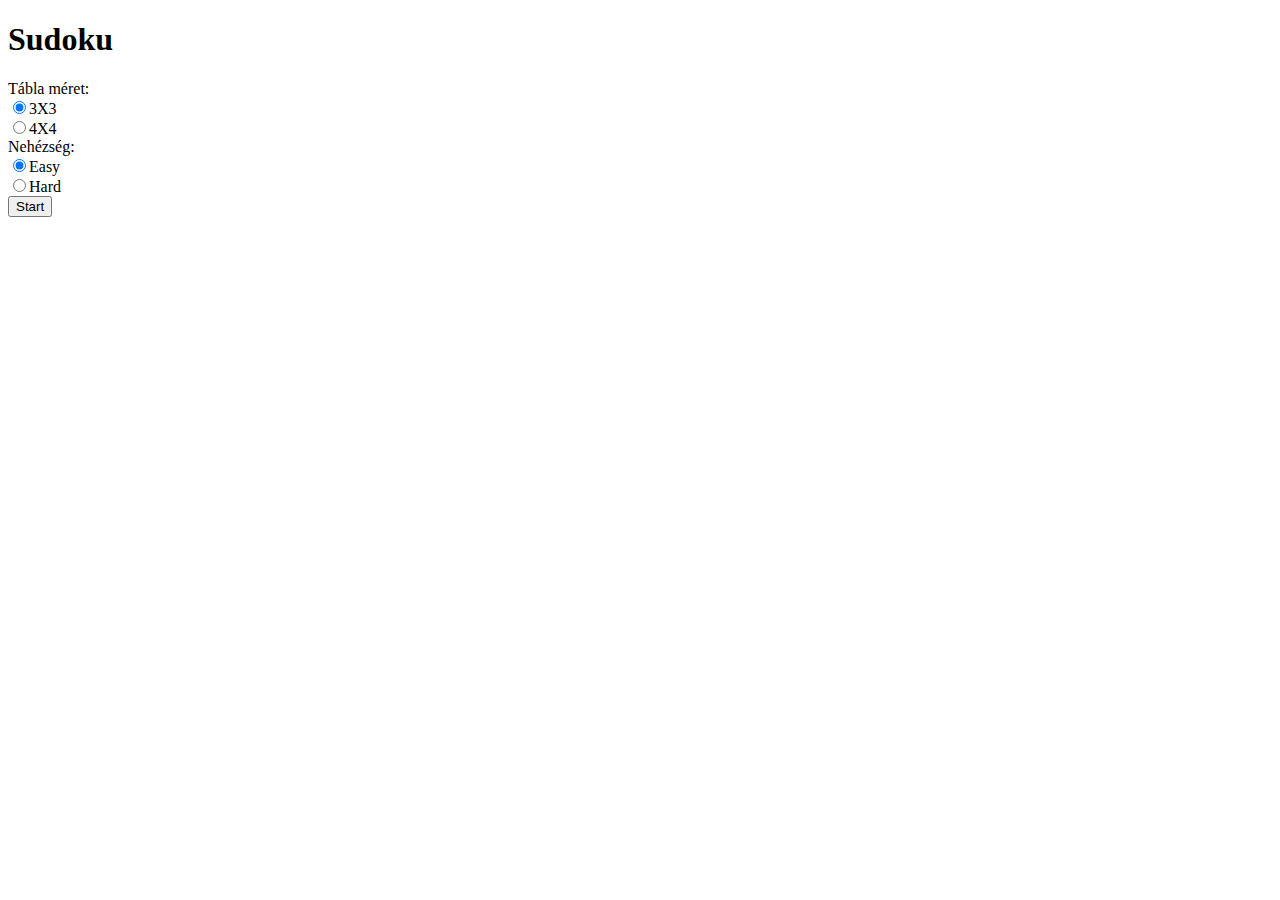
<file: index.html>
<!doctype html>
<html lang="hu-HU">
<head>
    <meta charset="utf-8">
    <meta http-equiv="x-ua-compatible" content="ie=edge">
    <link rel="stylesheet" href="table.css">
    <title>Sudoku</title>
</head>
<body class="">
<script src="jquery-3.2.1.min.js"></script>
<script src="table.js"></script>
    <div id="content"></div>
</body>
</html>
</file>
<file: table.css>
.red {
    width: 100px;
    height: 100px;
    background-color: red;
}

.blue {
    width: 100px;
    height: 100px;
    background-color: blue;
}

.green {
    width: 100px;
    height: 100px;
    background-color: green;
}

.yellow {
    width: 100px;
    height: 100px;
    background-color: yellow;
}

table {
    border-collapse: collapse;
}

table, th, td {
    border: 1px solid black;
    margin: 10px;
}

.edited {
    border: 2px solid orange;
}
</file>
